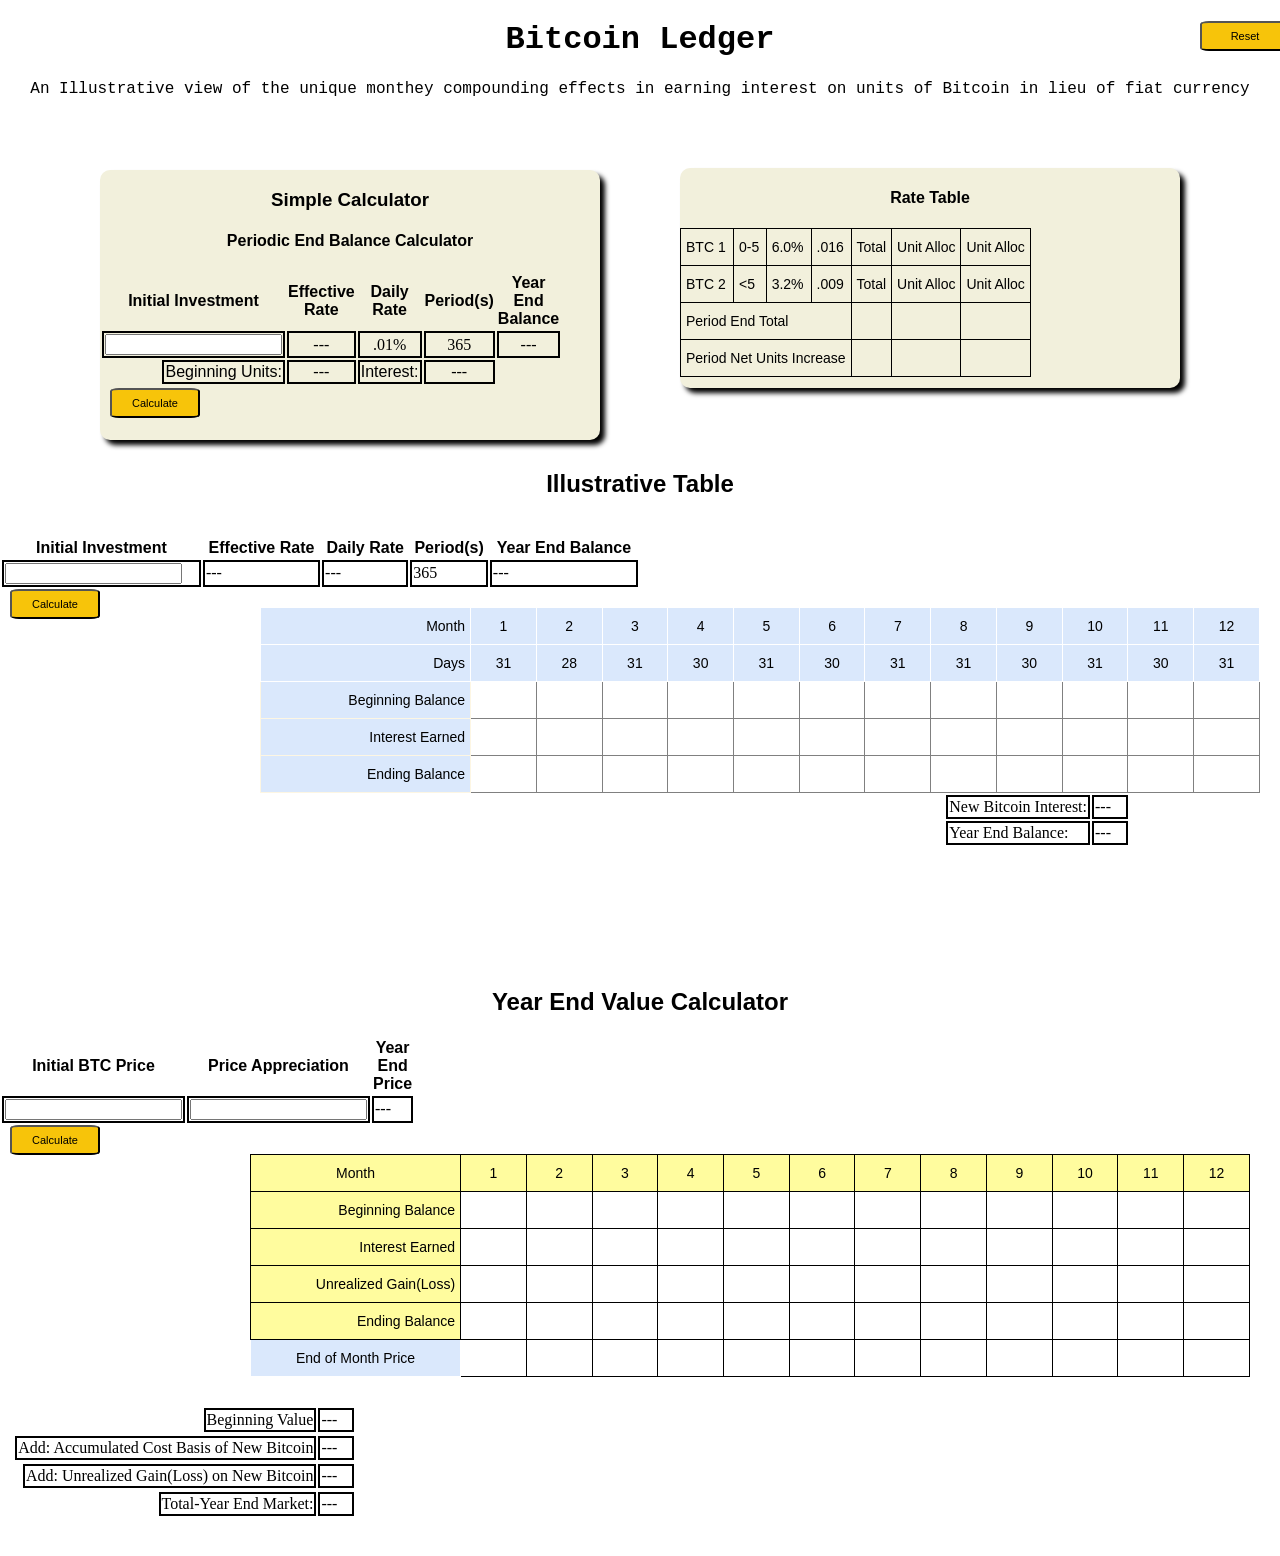
<file: index.html>
<!DOCTYPE html>
<html>
<head>

  <meta charset="utf-8">
  <meta http-equiv="X-UA-Compatible" content="IE=edge">
  <meta name="viewport" content="width=device-width, initial-scale=1">

  <title>Bitcoin Unit Interest Calculator</title>
  
  <link rel="stylesheet" href="bitcoin/style.css">
  <script src="bitcoin/script.js" type="text/javascript"></script>

</head>
<body>

  <button id="reset" onclick="refresh()">Reset</button>

  <div id="title">
  <h1>Bitcoin Ledger</h1>
  <p>An Illustrative view of the unique monthey compounding effects in earning interest on units of Bitcoin in lieu of fiat currency</p>
  </div>

  <br><br>
  
  <div class="container1">
  
	  <div id="calculator" class="block">
	  <h3 class="styled-text">Simple Calculator</h3>
	  <h4 class="styled-text">Periodic End Balance Calculator</h4>
	  
	  <table style="width:50%">
		<tr>
		  <th class="styled-text">Initial Investment</th>
		  <th class="styled-text">Effective Rate</th>
		  <th class="styled-text">Daily Rate</th>
		  <th class="styled-text">Period(s)</th>
		  <th class="styled-text">Year End Balance</th>
		</tr>
		<tr>
		  <td><input type="text" id="investment" name="investment"></td>
		  <td id="effective_rate">---</td>
		  <td>.01%</td>
		  <td>365</td>
		  <td id="balance">---</td>
		</tr>
		  <td class="table_label" colspan="2">Beginning Units:</td>
		  <td id="beg_units">---</td>
		  <td class="table_label">Interest:</td>
		  <td id="new_interest">---</td>
		<tr>
		</tr>
	  </table>
	  
	  <button onclick="calculate()">Calculate</button>
	  

	  </div>
	  
	  <br>
	  
	  
	  <div id="rate_table" class="block">
		  <h4 class="styled-text">Rate Table</h4>
		  <style type="text/css">
		.tg  {border-collapse:collapse;border-spacing:0;}
		.tg td{border-color:black;border-style:solid;border-width:1px;font-family:Arial, sans-serif;font-size:14px;
		  overflow:hidden;padding:10px 5px;word-break:normal;}
		.tg th{border-color:black;border-style:solid;border-width:1px;font-family:Arial, sans-serif;font-size:14px;
		  font-weight:normal;overflow:hidden;padding:10px 5px;word-break:normal;}
		.tg .tg-0lax{text-align:left;vertical-align:top}
		</style>
		<table class="tg">
		<thead>
		  <tr>
			<th class="tg-0lax">BTC 1</th>
			<th class="tg-0lax">0-5</th>
			<th class="tg-0lax">6.0%</th>
			<th class="tg-0lax">.016</th>
			<th class="tg-0lax" class="rate_cell" id="btc1-total">Total</th>
			<th class="tg-0lax" class="rate_cell" id="unit_all_1">Unit Alloc</th>
			<th class="tg-0lax" class="rate_cell" id="illus_unit_1">Unit Alloc</th>
		  </tr>
		</thead>
		<tbody>
		  <tr>
			<td class="tg-0lax">BTC 2</td>
			<td class="tg-0lax">&lt;5</td>
			<td class="tg-0lax">3.2%</td>
			<td class="tg-0lax">.009</td>
			<td class="tg-0lax" class="cell" id="btc2-total">Total</td>
			<td class="tg-0lax" class="cell" id="unit_all_2" >Unit Alloc</td>
			<td class="tg-0lax" class="cell" id="illus_unit_2">Unit Alloc</td>
		  </tr>
		  <tr>
			<td class="tg-0lax" colspan="4">Period End Total</td>
			<td class="tg-0lax" class="cell" id="peroid_end_total"></td>
			<td class="tg-0lax" class="cell" id="end_simple_units"></td>
			<td class="tg-0lax" class="cell" id="end_illus_units"></td>
		  </tr>
		  <tr>
			<td class="tg-0lax" colspan="4">Period Net Units Increase</td>
			<td class="tg-0lax" class="cell" id="net_increase_total"></td>
			<td class="tg-0lax" class="cell" id="net_increase_units"></td>
			<td class="tg-0lax" class="cell" id="net_increase_illus"></td>
		  </tr>
		</tbody>
		</table>
	  </div>
  
  </div>
  
  <div class="container2">
  
    <center><h2>Illustrative Table</h2></center>
  
	  <div class="block1" id="illustrate_inputs">
	  

	  <br>
	  
		<table style="width:50%">
		<tr>
		  <th class="styled-text">Initial Investment</th>
		  <th class="styled-text">Effective Rate</th>
		  <th class="styled-text">Daily Rate</th>
		  <th class="styled-text">Period(s)</th>
		  <th class="styled-text">Year End Balance</th>
		</tr>
		<tr>
		  <td><input type="text" id="initial_illus" name="investment"></td>
		  <td id="test1">---</td>
		  <td id="daily">---</td>
		  <td>365</td>
		  <td id="test2">---</td>
		</tr>
	  </table>
	  
	  <button onclick="illustrate()">Calculate</button>
	  
	  <br>
	 <!-- <div>
		<p>Fill The Table Out</p>
		<button onclick="illustrate()">Run</button>
	  </div>
	  -->
	  </div>
  
  <style type="text/css">
.tg  {border-collapse:collapse;border-spacing:0;}
.tg td{border-color:black;border-style:solid;border-width:1px;font-family:Arial, sans-serif;font-size:14px;
  overflow:hidden;padding:10px 5px;word-break:normal;}
.tg th{border-color:black;border-style:solid;border-width:1px;font-family:Arial, sans-serif;font-size:14px;
  font-weight:normal;overflow:hidden;padding:10px 5px;word-break:normal;}
.tg .tg-wgsn{border-color:inherit;font-family:Arial, Helvetica, sans-serif !important;;text-align:left;vertical-align:top}
.tg .tg-n4lb{background-color:#dae8fc;border-color:#ffffff;font-family:Arial, Helvetica, sans-serif !important;;text-align:center;
  vertical-align:top}
.tg .tg-bu9k{background-color:#dae8fc;border-color:#ffffff;font-family:Arial, Helvetica, sans-serif !important;;text-align:right;
  vertical-align:top}
.tg .tg-994s{background-color:#dae8fc;border-color:#fdf6e3;font-family:Arial, Helvetica, sans-serif !important;;text-align:right;
  vertical-align:top}
</style>

  <div class="block1">
    

	<table class="tg balance">
	<thead>
	  <tr>
		<th class="tg-bu9k row-header">Month</th>
		<th class="tg-n4lb">1</th>
		<th class="tg-n4lb">2</th>
		<th class="tg-n4lb">3</th>
		<th class="tg-n4lb">4</th>
		<th class="tg-n4lb">5</th>
		<th class="tg-n4lb">6</th>
		<th class="tg-n4lb">7</th>
		<th class="tg-n4lb">8</th>
		<th class="tg-n4lb">9</th>
		<th class="tg-n4lb">10</th>
		<th class="tg-n4lb">11</th>
		<th class="tg-n4lb">12</th>
	  </tr>
	</thead>
	<tbody>
	  <tr>
		<td class="tg-bu9k row-header">Days</td>
		<td class="tg-n4lb" id="month1">31</td>
		<td class="tg-n4lb" id="month2">28</td>
		<td class="tg-n4lb" id="month3">31</td>
		<td class="tg-n4lb" id="month4">30</td>
		<td class="tg-n4lb" id="month5">31</td>
		<td class="tg-n4lb" id="month6">30</td>
		<td class="tg-n4lb" id="month7">31</td>
		<td class="tg-n4lb" id="month8">31</td>
		<td class="tg-n4lb" id="month9">30</td>
		<td class="tg-n4lb" id="month10">31</td>
		<td class="tg-n4lb" id="month11">30</td>
		<td class="tg-n4lb" id="month12">31</td>
	  </tr>
	  <tr>
		<td class="tg-994s row-header">Beginning Balance</td>
		<td class="tg-wgsn cell" id="beg_balance_1"></td>
		<td class="tg-wgsn cell" id="beg_balance_2"></td>
		<td class="tg-wgsn cell" id="beg_balance_3"></td>
		<td class="tg-wgsn cell" id="beg_balance_4"></td>
		<td class="tg-wgsn cell" id="beg_balance_5"></td>
		<td class="tg-wgsn cell" id="beg_balance_6"></td>
		<td class="tg-wgsn cell" id="beg_balance_7"></td>
		<td class="tg-wgsn cell" id="beg_balance_8"></td>
		<td class="tg-wgsn cell" id="beg_balance_9"></td>
		<td class="tg-wgsn cell" id="beg_balance_10"></td>
		<td class="tg-wgsn cell" id="beg_balance_11"></td>
		<td class="tg-wgsn cell" id="beg_balance_12"></td>
	  </tr>
	  <tr>
		<td class="tg-994s row-header">Interest Earned</td>
		<td class="tg-wgsn cell" id="interest_1"></td>
		<td class="tg-wgsn cell" id="interest_2"></td>
		<td class="tg-wgsn cell" id="interest_3"></td>
		<td class="tg-wgsn cell" id="interest_4"></td>
		<td class="tg-wgsn cell" id="interest_5"></td>
		<td class="tg-wgsn cell" id="interest_6"></td>
		<td class="tg-wgsn cell" id="interest_7"></td>
		<td class="tg-wgsn cell" id="interest_8"></td>
		<td class="tg-wgsn cell" id="interest_9"></td>
		<td class="tg-wgsn cell" id="interest_10"></td>
		<td class="tg-wgsn cell" id="interest_11"></td>
		<td class="tg-wgsn cell" id="interest_12"></td>
	  </tr>
	  <tr>
		<td class="tg-994s row-header">Ending Balance</td>
		<td class="tg-wgsn cell" id="end_balance_1"></td>
		<td class="tg-wgsn cell" id="end_balance_2"></td>
		<td class="tg-wgsn cell" id="end_balance_3"></td>
		<td class="tg-wgsn cell" id="end_balance_4"></td>
		<td class="tg-wgsn cell" id="end_balance_5"></td>
		<td class="tg-wgsn cell" id="end_balance_6"></td>
		<td class="tg-wgsn cell" id="end_balance_7"></td>
		<td class="tg-wgsn cell" id="end_balance_8"></td>
		<td class="tg-wgsn cell" id="end_balance_9"></td>
		<td class="tg-wgsn cell" id="end_balance_10"></td>
		<td class="tg-wgsn cell" id="end_balance_11"></td>
		<td class="tg-wgsn cell" id="end_balance_12"></td>
	  </tr>
	</tbody>
	</table>

  </div>
  <br>
  <div class="block3">
    <table class="illus_totals">
	  <tr>
	    <td>New Bitcoin Interest:</td>
		<td class="cell" id="bitcoin_interest">---</td>
	  </tr>
	    <td>Year End Balance:</td>
		<td class="cell" id="bitcoin_end">---</td>
	  <tr>
	  </tr>
	</table>
  </div>
</div>
<br>

  <div class="container3">

    <center><h2>Year End Value Calculator</h2></center>

  <div class="block2 price-inputs">
    <table style="width:50%">
    <tr>
	  <th class="styled-text">Initial BTC Price</th>
	  <th class="styled-text">Price Appreciation</th>
	  <th class="styled-text">Year End Price</th>
	</tr>
	<tr>
	  <td><input type="text" id="initial-price" name="initial-price"></td>
	  <td id="test1"><input type="text" id="price-appreciation" name="price-appreciation"></td>
	  <td id="year-end">---</td>
	</tr>
  </table>
  <button onclick="ending_prices()">Calculate</button>
<!--
  <h3>Initial BTC Price</h3><input type="text" id="initial-price" name="initial-price">
  <h3>Price Appreciation</h3><input type="text" id="price-appreciation" name="price-appreciation">
  <h3>Year End Price</h3><p id="year-end">---</p>
  <button onclick="ending_prices()">Calculate</button>
-->
  </div>

<br>

<style type="text/css">
.tg  {border-collapse:collapse;border-spacing:0;}
.tg td{border-color:black;border-style:solid;border-width:1px;font-family:Arial, sans-serif;font-size:14px;
  overflow:hidden;padding:10px 5px;word-break:normal;}
.tg th{border-color:black;border-style:solid;border-width:1px;font-family:Arial, sans-serif;font-size:14px;
  font-weight:normal;overflow:hidden;padding:10px 5px;word-break:normal;}
.tg .tg-8xib{background-color:#fffc9e;text-align:center;vertical-align:top}
.tg .tg-yk9i{background-color:#fffc9e;text-align:right;vertical-align:top}
.tg .tg-0lax{text-align:left;vertical-align:top}
</style>

  <div class="block2" id="year_end_table">
<table class="tg value">
<thead>
  <tr>
    <th class="tg-8xib row-header">Month</th>
    <th class="tg-8xib cell">1</th>
    <th class="tg-8xib cell">2</th>
    <th class="tg-8xib cell">3</th>
    <th class="tg-8xib cell">4</th>
    <th class="tg-8xib cell">5</th>
    <th class="tg-8xib cell">6</th>
    <th class="tg-8xib cell">7</th>
    <th class="tg-8xib cell">8</th>
    <th class="tg-8xib cell">9</th>
    <th class="tg-8xib cell">10</th>
    <th class="tg-8xib cell">11</th>
    <th class="tg-8xib cell">12</th>
  </tr>
</thead>
<tbody>
  <tr>
    <td class="tg-yk9i row-header">Beginning Balance</td>
    <td class="tg-0lax cell" id="beg_price1"></td>
    <td class="tg-0lax cell" id="beg_price2"></td>
    <td class="tg-0lax cell" id="beg_price3"></td>
    <td class="tg-0lax cell" id="beg_price4"></td>
    <td class="tg-0lax cell" id="beg_price5"></td>
    <td class="tg-0lax cell" id="beg_price6"></td>
    <td class="tg-0lax cell" id="beg_price7"></td>
    <td class="tg-0lax cell" id="beg_price8"></td>
    <td class="tg-0lax cell" id="beg_price9"></td>
    <td class="tg-0lax cell" id="beg_price10"></td>
    <td class="tg-0lax cell" id="beg_price11"></td>
    <td class="tg-0lax cell" id="beg_price12"></td>
  </tr>
  <tr>
    <td class="tg-yk9i row-header">Interest Earned</td>
    <td class="tg-0lax cell" id="int_earned1"></td>
    <td class="tg-0lax cell" id="int_earned2"></td>
    <td class="tg-0lax cell" id="int_earned3"></td>
    <td class="tg-0lax cell" id="int_earned4"></td>
    <td class="tg-0lax cell" id="int_earned5"></td>
    <td class="tg-0lax cell" id="int_earned6"></td>
    <td class="tg-0lax cell" id="int_earned7"></td>
    <td class="tg-0lax cell" id="int_earned8"></td>
    <td class="tg-0lax cell" id="int_earned9"></td>
    <td class="tg-0lax cell" id="int_earned10"></td>
    <td class="tg-0lax cell" id="int_earned11"></td>
    <td class="tg-0lax cell" id="int_earned12"></td>
  </tr>
  <tr>
    <td class="tg-yk9i row-header">Unrealized Gain(Loss)</td>
    <td class="tg-0lax cell" id="gain1"></td>
    <td class="tg-0lax cell" id="gain2"></td>
    <td class="tg-0lax cell" id="gain3"></td>
    <td class="tg-0lax cell" id="gain4"></td>
    <td class="tg-0lax cell" id="gain5"></td>
    <td class="tg-0lax cell" id="gain6"></td>
    <td class="tg-0lax cell" id="gain7"></td>
    <td class="tg-0lax cell" id="gain8"></td>
    <td class="tg-0lax cell" id="gain9"></td>
    <td class="tg-0lax cell" id="gain10"></td>
    <td class="tg-0lax cell" id="gain11"></td>
    <td class="tg-0lax cell" id="gain12"></td>
  </tr>
  <tr>
    <td class="tg-yk9i row-header">Ending Balance</td>
    <td class="tg-0lax cell" id="end1"></td>
    <td class="tg-0lax cell" id="end2"></td>
    <td class="tg-0lax cell" id="end3"></td>
    <td class="tg-0lax cell" id="end4"></td>
    <td class="tg-0lax cell" id="end5"></td>
    <td class="tg-0lax cell" id="end6"></td>
    <td class="tg-0lax cell" id="end7"></td>
    <td class="tg-0lax cell" id="end8"></td>
    <td class="tg-0lax cell" id="end9"></td>
    <td class="tg-0lax cell" id="end10"></td>
    <td class="tg-0lax cell" id="end11"></td>
    <td class="tg-0lax cell" id="end12"></td>
  </tr>
  <tr>
    <td class="tg-n4lb row-header">End of Month Price</td>
		<td class="tg-0lax cell" id="month_price1"></td>
		<td class="tg-0lax cell" id="month_price2"></td>
		<td class="tg-0lax cell" id="month_price3"></td>
		<td class="tg-0lax cell" id="month_price4"></td>
		<td class="tg-0lax cell" id="month_price5"></td>
		<td class="tg-0lax cell" id="month_price6"></td>
		<td class="tg-0lax cell" id="month_price7"></td>
		<td class="tg-0lax cell" id="month_price8"></td>
		<td class="tg-0lax cell" id="month_price9"></td>
		<td class="tg-0lax cell" id="month_price10"></td>
		<td class="tg-0lax cell" id="month_price11"></td>
		<td class="tg-0lax cell" id="month_price12"></td>
  </tr>
</tbody>
</table>
</div>

	<div class="container4">
	<style type="text/css">
	.tg  {border-collapse:collapse;border-spacing:0;}
	.tg td{border-color:black;border-style:solid;border-width:1px;font-family:Arial, sans-serif;font-size:14px;
	  overflow:hidden;padding:10px 5px;word-break:normal;}
	.tg th{border-color:black;border-style:solid;border-width:1px;font-family:Arial, sans-serif;font-size:14px;
	  font-weight:normal;overflow:hidden;padding:10px 5px;word-break:normal;}
	.tg .tg-r11c{border-color:#ffffff;color:#3531ff;font-family:Verdana, Geneva, sans-serif !important;;font-size:16px;text-align:left;
	  vertical-align:top}
	</style>
	<div class="block2" id="monthly-price">
	
	
	
	
	</div>
	
	<table style="width:28%">
		<tr class="btc_results">
		  <td>Beginning Value</td>
		  <td class="cell" id="btc_beg_value">---</td>
		</tr>
		<tr class="btc_results">
		  <td>Add: Accumulated Cost Basis of New Bitcoin</td>
		  <td class="cell" id="btc_accumulated_cost">---</td>
		</tr>
		<tr class="btc_results">
		  <td>Add: Unrealized Gain(Loss) on New Bitcoin</td>
		  <td class="cell" id="btc_gain">---</td>
		</tr>
		<tr class="btc_results">
		  <td>Total-Year End Market:</td>
		  <td class="cell" id="btc_year_end">---</td>
		</tr>
    </table>
	</div>
</div>
    
  </div>

</body>
</html>
</file>
<file: bitcoin/style.css>
body{
  background-color: white;
  margin: auto;
}

td{
  border: 2px solid black;
  border-collapse: collapse;
}

h2{
  font-family: arial;
}

button{
  background-color: #f7c40a;
  height: 30px;
  width: 90px;
  margin-left: 10px;
  float: left;
  border-radius: 10%;
  padding: 5px;
  font-size: 11px;
  cursor: pointer;
}

button:hover{
  background-color: #fce300;
  color: black;
}

#title{
  text-align: center;
  color: black;
  font-family: "Lucida Console", Monaco, monospace;
}

.container1 {
  height: 300px;
  display: block;
  background-color: white;
  margin-right: auto;
  margin-left: auto;
}

.left-block {
  position: relative;
  width: 33%;
  height: 600px;
  max-height: 600px;
  padding: 60px;
  float: left;
  background-color: yellow;
}

.right-block {
  position: relative;
  width: 33%;
  height: 600px;
  max-height: 600px;
  padding: 60px;
  float: left;
  background-color: red;
}

.block{
  float: left;
  width: 40%;
  box-shadow: 5px 5px 5px black;
}

.block2{

  
}

.block3{
  position: relative;
  float: right;
  margin-right: 150px;
}

table .illus_totals{
  border: none;
}

.text-block{
  position: absolute;
  margin-top: 40px;
  font-family: Helvetica, sans-serif;
  float: left;
}

.results-block{
  position: absolute;
  margin-top: 40px;
  font-family: Helvetica, sans-serif;
  float: left;
}

.styled-text{
  font-family: Arial;
}

.table_label{
  float: right;
  font-family: Helvetica, sans-serif;
}

.rate_cell{
  width: 30px;
}

.container2{
  position: relative;
  height: 300px;
}

.container3{
  position: relative;
  margin-top: 200px;
  height: 300px;
}

.container4{
  position: relative;
  margin-top: 350px;
  height: 150px;
}

.balance{
  width: 1000px;
  float: left;
  margin-left: 160px;
}

.price-inputs{
  float: left;
  width: 25%;
}

.value{
  width: 1000px;
  float: right;
  margin-left: 220px;
  margin-bottom: 100px;
  position: absolute;
}

#monthly-price{
  position: relative;
  margin-top: 50px;
  margin-right: 400px;
  float: right;
  width: 100px;
}

.row-header{
  width: 120px;
}

.cell{
  width: 30px;
}

.tally{
  float: left;
  font-family: Arial;
  padding: 15px;
}

.btc_results{
  float: right;
}

#reset{
  position: fixed;
  float: right;
  margin-left: 1200px;
  z-index: 2;
}

#calculator{
  width: 500px;
  height: 270px;
  text-align: center;
  margin: auto;
  margin-left: 100px;
  margin-top: 20px;
  float: left;
  font-family: ;
  background-color: #f2f0dc;
  border-radius: 10px;
}

#rate_table{
  width: 500px;
  height: 220px;
  text-align: center;
  margin: auto;
  margin-right: 100px;
  padding: 50;
  float: right;
  background-color: #f2f0dc;
  border-radius: 10px;
}

#year_end_table{
  margin-top: 100px;
  margin-left: 30px;
}

#illustrate_inputs{
  margin: auto;
  
}
</file>
